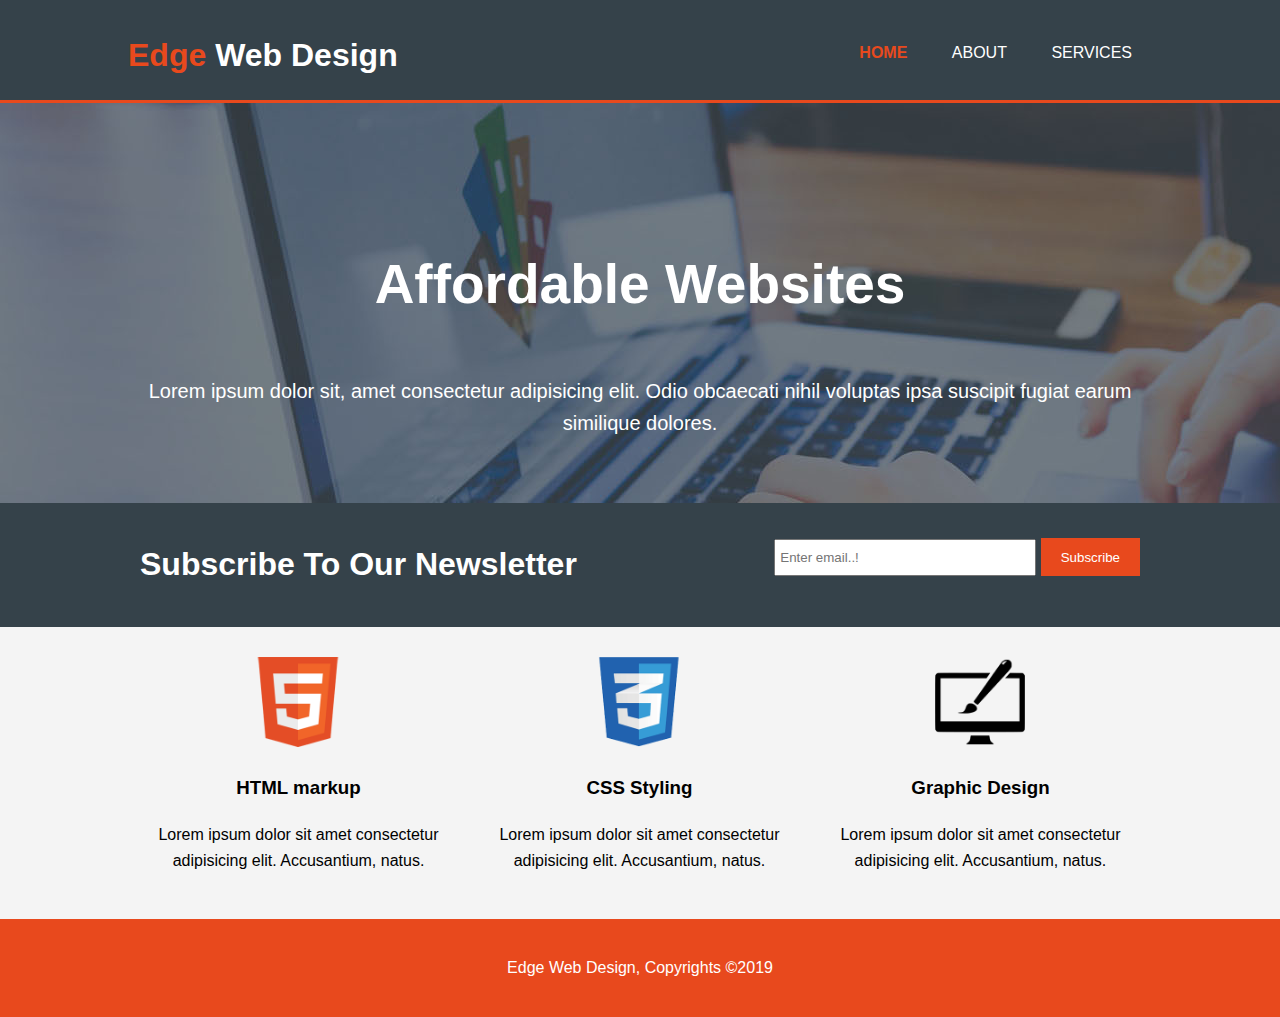
<file: index.html>
<!DOCTYPE html>
<html lang="en">
<head>
    <meta charset="UTF-8">
    <meta name="viewport" content="width=device-width, initial-scale=1.0">
    <meta http-equiv="X-UA-Compatible" content="ie=edge">
    <meta name="Description" content="Affordable Web Design">
    <meta name="Keywords" content="Web Design. Web Development, Graphic Design, Affordable Web Sites">
    <link rel="stylesheet" href="css/style.css">
    <title>Edge Web Design | Welcome</title>
</head>
<body>
    <header id="main-header">
        <div class="container">
            <div id="branding">
                <h1><span class="highlight">Edge</span> Web Design</h1>
            </div>
            <nav id="navbar">
                <ul>
                    <li class="current"><a href="index.html">Home</a></li>
                    <li><a href="about.html">About</a></li>
                    <li><a href="services.html">Services</a></li>
                </ul>
            </nav>
        </div>
    </header>

    <section id="showcase">
        <div class="container">
            <h1>Affordable Websites</h1>
            <p>Lorem ipsum dolor sit, amet consectetur adipisicing elit. Odio obcaecati nihil voluptas ipsa suscipit fugiat earum similique dolores.</p>
        </div>
    </section>

    <section id="newsletter">
        <div class="container">
            <h1>Subscribe To Our Newsletter</h1>
            <form action="">
                <input type="email" placeholder="Enter email..!">
                <button type="submit" class="button_1">Subscribe</button>
            </form>
        </div>
    </section>

    <section id="boxes">
        <div class="container">
            <div class="box">
                <img src="./images/logo_html.png" alt="">
                <h3>HTML markup</h3>
                <p>Lorem ipsum dolor sit amet consectetur adipisicing elit. Accusantium, natus.</p>
            </div>
            <div class="box">
                <img src="./images/logo_css.png" alt="">
                <h3>CSS Styling</h3>
                <p>Lorem ipsum dolor sit amet consectetur adipisicing elit. Accusantium, natus.</p>
            </div>
            <div class="box">
                <img src="./images/logo_brush.png" alt="">
                <h3>Graphic Design</h3>
                <p>Lorem ipsum dolor sit amet consectetur adipisicing elit. Accusantium, natus.</p>
            </div>
        </div>
    </section>

    <footer id="main-footer">
        <p>Edge Web Design, Copyrights &copy;2019</p>
    </footer>
</body>
</html>
</file>
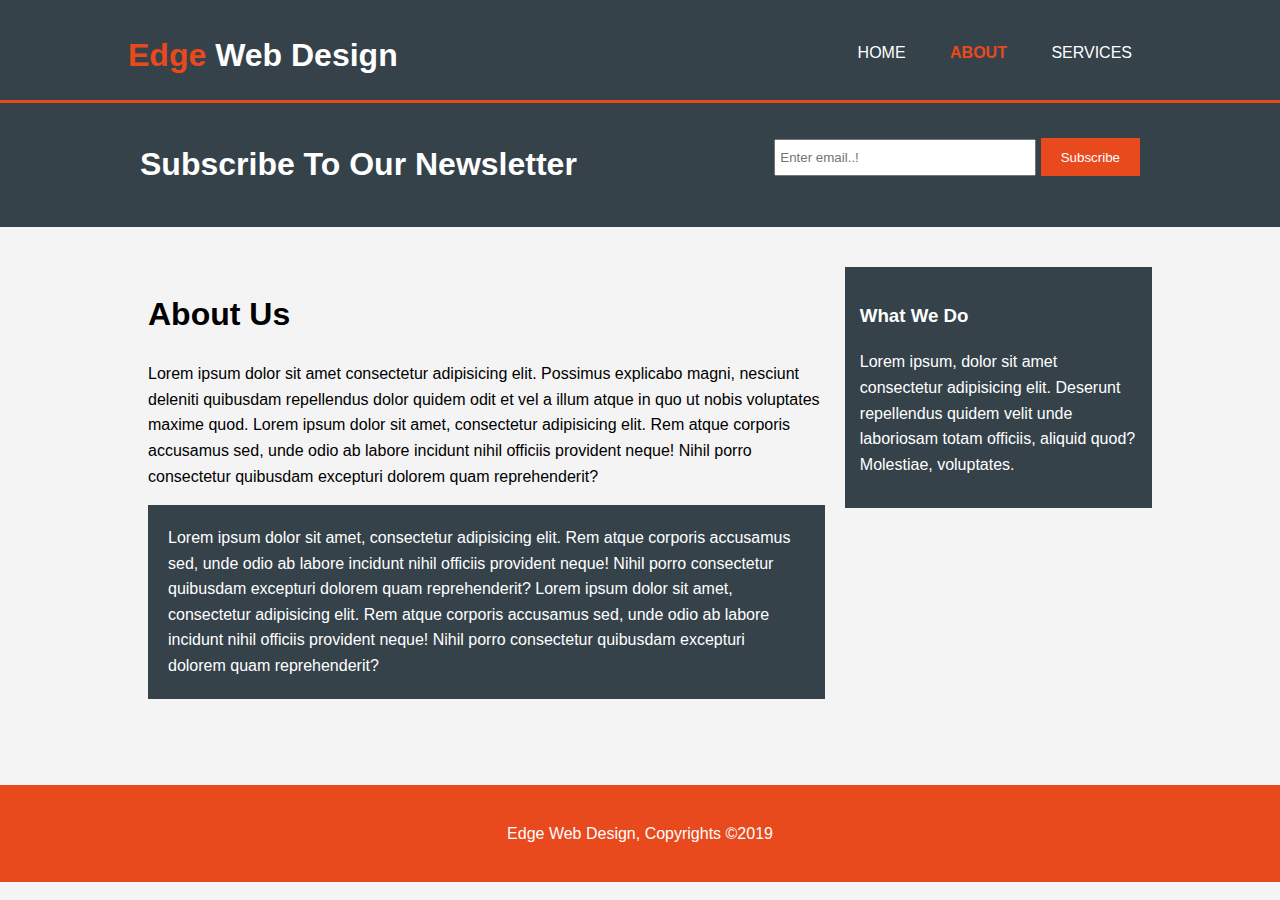
<file: about.html>
<!DOCTYPE html>
<html lang="en">
<head>
    <meta charset="UTF-8">
    <meta name="viewport" content="width=device-width, initial-scale=1.0">
    <meta http-equiv="X-UA-Compatible" content="ie=edge">
    <meta name="Description" content="Affordable Web Design">
    <meta name="Keywords" content="Web Design. Web Development, Graphic Design, Affordable Web Sites">
    <link rel="stylesheet" href="css/style.css">
    <title>Edge Web Design | About</title>
</head>
<body>
    <header id="main-header">
        <div class="container">
            <div id="branding">
                <h1><span class="highlight">Edge</span> Web Design</h1>
            </div>
            <nav id="navbar">
                <ul>
                    <li><a href="index.html">Home</a></li>
                    <li class="current"><a href="about.html">About</a></li>
                    <li><a href="services.html">Services</a></li>
                </ul>
            </nav>
        </div>
    </header>

    <section id="newsletter">
        <div class="container">
            <h1>Subscribe To Our Newsletter</h1>
            <form action="">
                <input type="email" placeholder="Enter email..!">
                <button type="submit" class="button_1">Subscribe</button>
            </form>
        </div>
    </section>

    <section id="main">
        <div class="container">
            <article id="main-col">
                <h1 class="page-title">About Us</h1>
                <p>Lorem ipsum dolor sit amet consectetur adipisicing elit. Possimus explicabo magni, nesciunt deleniti quibusdam repellendus dolor quidem odit et vel a illum atque in quo ut nobis voluptates maxime quod. Lorem ipsum dolor sit amet, consectetur adipisicing elit. Rem atque corporis accusamus sed, unde odio ab labore incidunt nihil officiis provident neque! Nihil porro consectetur quibusdam excepturi dolorem quam reprehenderit?</p>
                <p class="dark">Lorem ipsum dolor sit amet, consectetur adipisicing elit. Rem atque corporis accusamus sed, unde odio ab labore incidunt nihil officiis provident neque! Nihil porro consectetur quibusdam excepturi dolorem quam reprehenderit? Lorem ipsum dolor sit amet, consectetur adipisicing elit. Rem atque corporis accusamus sed, unde odio ab labore incidunt nihil officiis provident neque! Nihil porro consectetur quibusdam excepturi dolorem quam reprehenderit?</p>
            </article>

            <aside id="sidebar" class="dark">
                <h3>What We Do</h3>
                <p>Lorem ipsum, dolor sit amet consectetur adipisicing elit. Deserunt repellendus quidem velit unde laboriosam totam officiis, aliquid quod? Molestiae, voluptates.</p>
            </aside>
        </div>
    </section>

    <footer id="main-footer">
        <p>Edge Web Design, Copyrights &copy;2019</p>
    </footer>
</body>
</html>
</file>
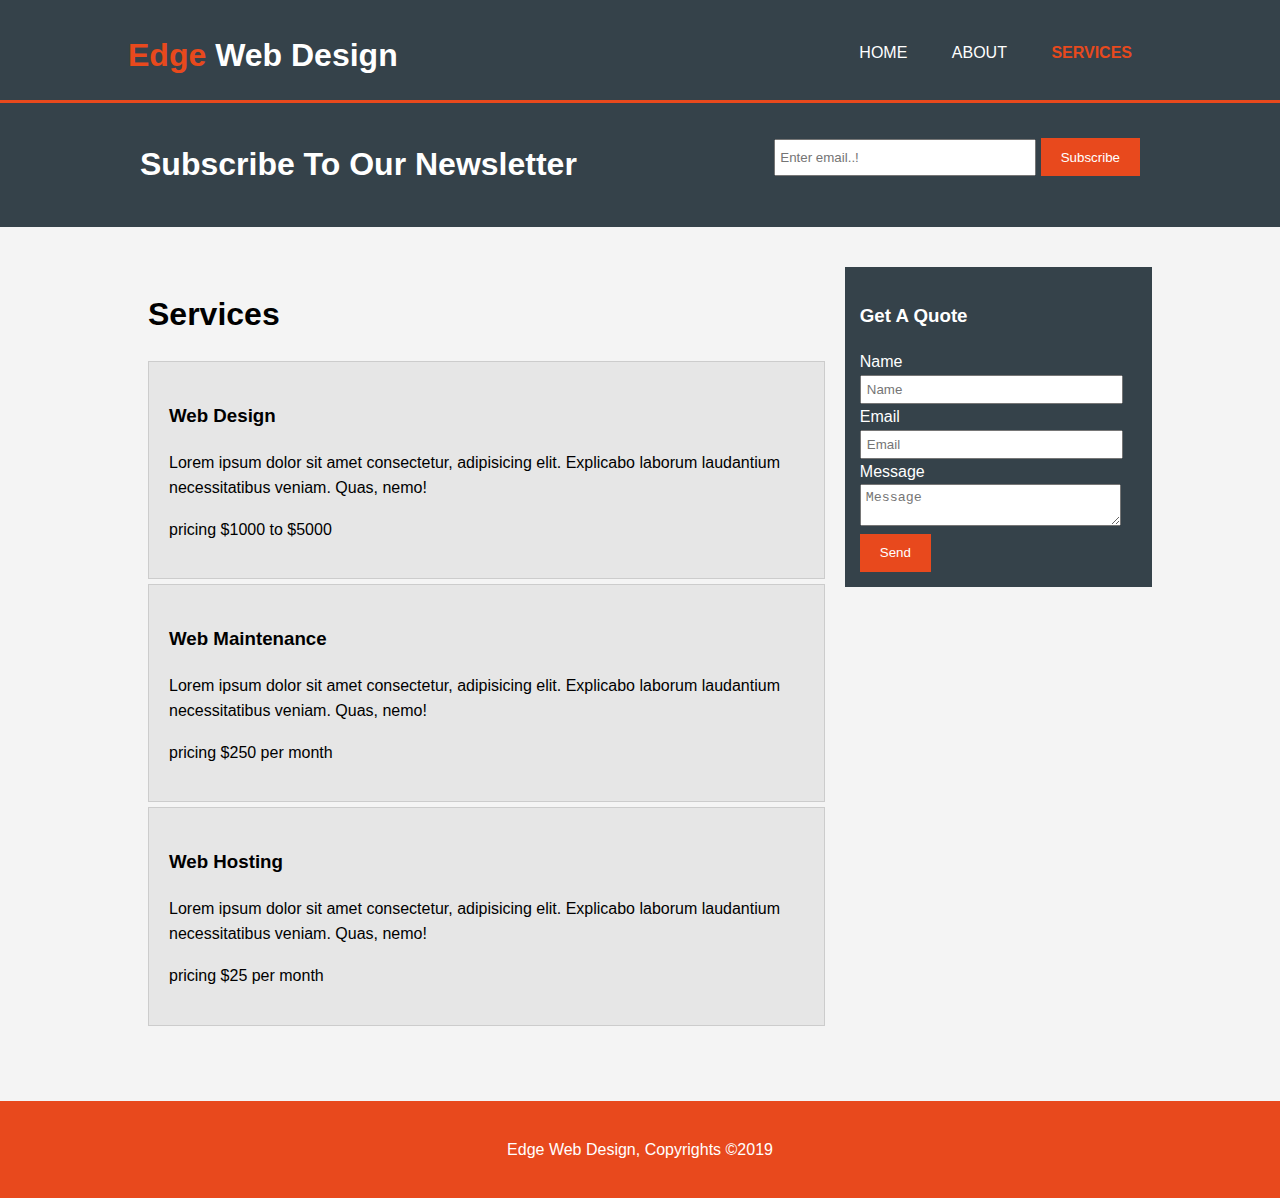
<file: services.html>
<!DOCTYPE html>
<html lang="en">
<head>
    <meta charset="UTF-8">
    <meta name="viewport" content="width=device-width, initial-scale=1.0">
    <meta http-equiv="X-UA-Compatible" content="ie=edge">
    <meta name="Description" content="Affordable Web Design">
    <meta name="Keywords" content="Web Design. Web Development, Graphic Design, Affordable Web Sites">
    <link rel="stylesheet" href="css/style.css">
    <title>Edge Web Design | Services</title>
</head>
<body>
    <header id="main-header">
        <div class="container">
            <div id="branding">
                <h1><span class="highlight">Edge</span> Web Design</h1>
            </div>
            <nav id="navbar">
                <ul>
                    <li><a href="index.html">Home</a></li>
                    <li><a href="about.html">About</a></li>
                    <li class="current"><a href="services.html">Services</a></li>
                </ul>
            </nav>
        </div>
    </header>

    <section id="newsletter">
        <div class="container">
            <h1>Subscribe To Our Newsletter</h1>
            <form action="">
                <input type="email" placeholder="Enter email..!">
                <button type="submit" class="button_1">Subscribe</button>
            </form>
        </div>
    </section>

    <section id="main">
        <div class="container">
            <article id="main-col">
                <h1 class="page-title">Services</h1>
                <ul id="services">
                    <li>
                        <h3>Web Design</h3>
                        <p>Lorem ipsum dolor sit amet consectetur, adipisicing elit. Explicabo laborum laudantium necessitatibus veniam. Quas, nemo!</p>
                        <p>pricing $1000 to $5000</p>
                    </li>
                    <li>
                        <h3>Web Maintenance</h3>
                        <p>Lorem ipsum dolor sit amet consectetur, adipisicing elit. Explicabo laborum laudantium necessitatibus veniam. Quas, nemo!</p>
                        <p>pricing $250 per month</p>
                    </li>
                    <li>
                         <h3>Web Hosting</h3>
                         <p>Lorem ipsum dolor sit amet consectetur, adipisicing elit. Explicabo laborum laudantium necessitatibus veniam. Quas, nemo!</p>
                         <p>pricing $25 per month</p>
                    </li>
                </ul>
            </article>

            <aside id="sidebar" class="dark">
                <h3>Get A Quote</h3>
                <form class="quote">
                    <div>
                        <label>Name</label>
                        <input type="text" placeholder="Name">
                    </div>
                    <div>
                        <label>Email</label>
                        <input type="email" placeholder="Email">
                    </div>
                    <div>
                        <label>Message</label>
                        <textarea placeholder="Message"></textarea>
                    </div>
                    <button class="button_1" type="submit">Send</button>
                </form>
            </aside>
        </div>
    </section>

    <footer id="main-footer">
        <p>Edge Web Design, Copyrights &copy;2019</p>
    </footer>
</body>
</html>
</file>
<file: css/style.css>
body{
    font: 16px/1.6 Arial, helvetica, Sans-serif;
    margin: 0;
    padding: 0;
    background-color: #f4f4f4;
}

/*Global*/
.container{
    width: 80%;
    margin: auto;
    overflow: hidden;
}

ul{
    margin: 0;
    padding: 0;
}

.button_1{
    height: 38px;
    background: #e8491d;
    color: #fff;
    padding: 0  20px;
    border: none;
}

.dark{
    background-color: #35424a;
    color: #fff;
    padding: 20px;
}

/*Header*/
#main-header{
    background: #35424a;
    color: #fff;
    padding-top: 30px;
    min-height: 70px;
    border-bottom: 3px solid #e8491d;
}

#main-header a{
    color: #fff;
    text-decoration: none;
    text-transform: uppercase;
    font-size: 16px;
}


#main-header li{
    display: inline;
    padding: 0 20px;
}

#main-header #branding{
    float: left;
}

#main-header #branding h1{
    margin: 0;
}

#main-header #navbar{
    float: right;
    margin-top: 10px;
}

#main-header .highlight, #main-header .current a{
    color: #e8491d;
    font-weight: bold;
}

#main-header a:hover{
    color: #ccc;
    font-weight: bold;
}

/*Showcase*/

#showcase{
    min-height: 400px;
    background: url('../images/showcase.jpg') no-repeat 0 -400px ;
    color: #fff;
    text-align: center;
}

#showcase h1{
    padding-top: 100px;
    font-size: 55px;
    padding-bottom: 10px;
}

#showcase p{
    font-size: 20px;
}

#newsletter{
    background: #35424a;
    color: #fff;
    padding: 15px;
}

/*Newsletter*/

#newsletter h1{
    float: left;
}

#newsletter form{
    float: right;
    margin-top: 20px;
}

#newsletter input[type="email"]{
    padding: 4px;
    height: 25px;
    width: 250px;
}

/*Boxes*/
#boxes{
    margin-top: 20px;
}

.box{
    float: left;
    width: 33.3%;
    padding: 10px;
    text-align: center;
    box-sizing: border-box;
}

.box img{
    width: 90px;
}

/*main*/
#main{
    margin-top: 20px;
    margin-bottom: 50px;
}

/*main-col*/
#main-col {
    float: left;
    width: 70%;
    padding: 20px;
    box-sizing: border-box;

}

/*sidebar*/
#sidebar{
    float: left;
    width: 30%;
    padding: 15px;
    margin-top: 20px;
    box-sizing: border-box;
}

/*Services*/
#services li{
    list-style: none;
    padding: 20px;
    margin-bottom: 5px;
    background: #e6e6e6;
    border: 1px solid #ccc;
}

/*Quote*/
#sidebar .quote label{
    display: block;
}

#sidebar .quote input, #sidebar .quote textarea{
    width: 90%;
    padding: 5px;
}

#main-footer{
    padding: 20px;
    margin-top: 20px;
    color: #fff;
    background: #e8491d;
    text-align: center;
}

/*media queries*/
@media(max-width: 768px){
    #main-header #branding, #main-header #navbar, #main-header #navbar li, #newsletter h1, #newsletter form, #newsletter form .button_1, #boxes .box, #main-col, #sidebar, .quote .button_1{
        float: none;
        text-align: center;
        width: 100%;
    }

    #main-header{
        padding-bottom: 20px;
    }

    #showcase h1{
        padding-top: 30px;
    }
    #newsletter form input[type="email"]{
        width: 100%;
        margin-bottom: 5px;
        text-align: center;
    }
}
</file>
